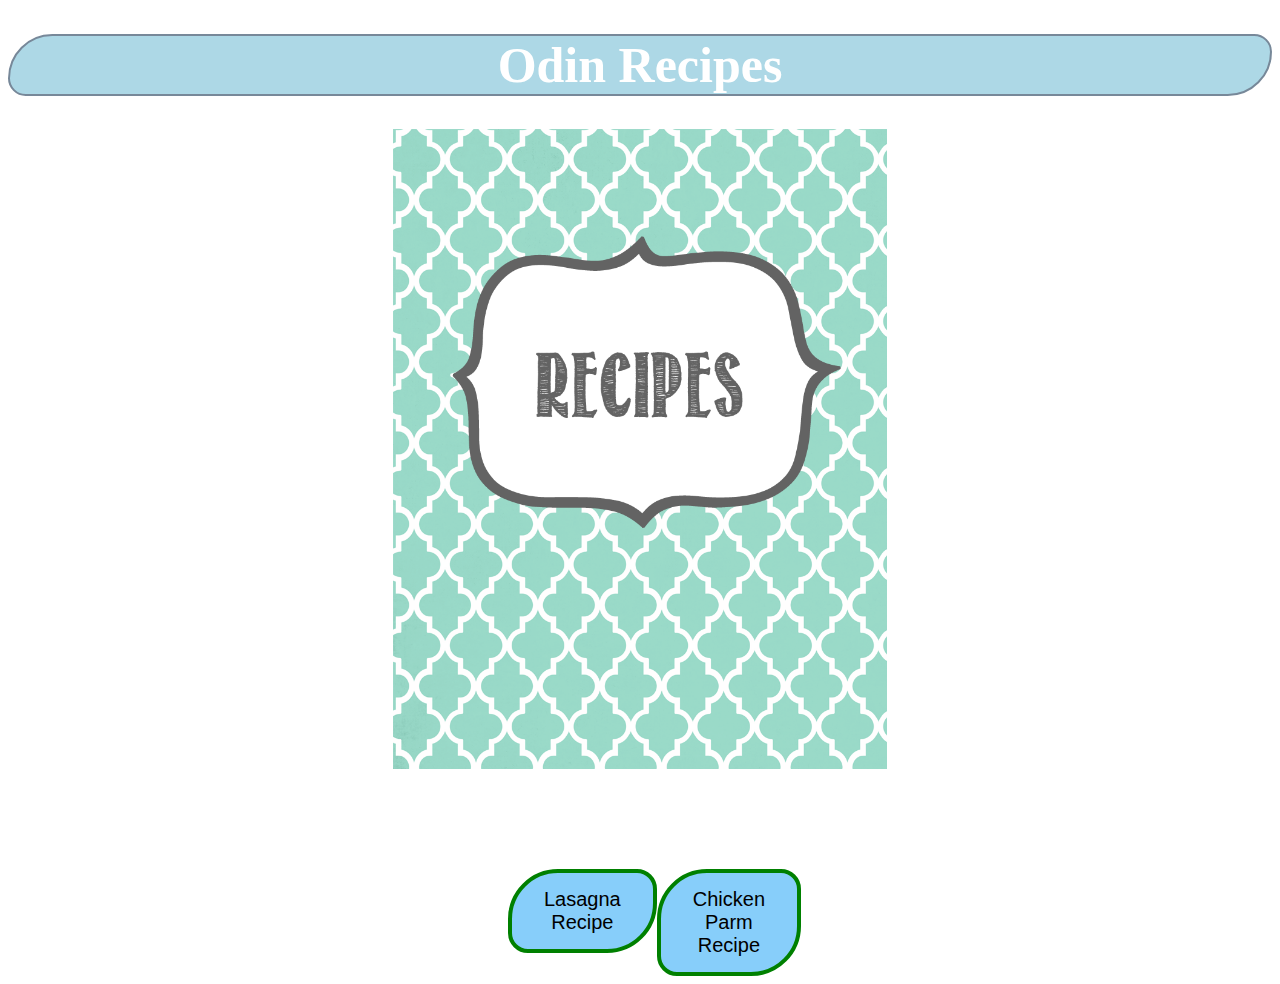
<file: index.html>
<!DOCTYPE html>
<html lang="en">
  <head>
    <meta charset="UTF-8" />
    <meta http-equiv="X-UA-Compatible" content="IE=edge" />
    <meta name="viewport" content="width=device-width, initial-scale=1.0" />
    <title>Document</title>
    <link rel="stylesheet" href="style.css" />
  </head>
  <body>
    <h1 class="heading">Odin Recipes</h1>
    <img class="cover-photo" src="./images//repos.png" />
    <div class="container">
      <a href="../recipes/lasagna.html">
        <button class="recipe">Lasagna Recipe</button>
      </a>
      <a href="../recipes/chickenParm.html">
        <button class="recipe">Chicken Parm Recipe</button>
      </a>
    </div>
  </body>
</html>
</file>
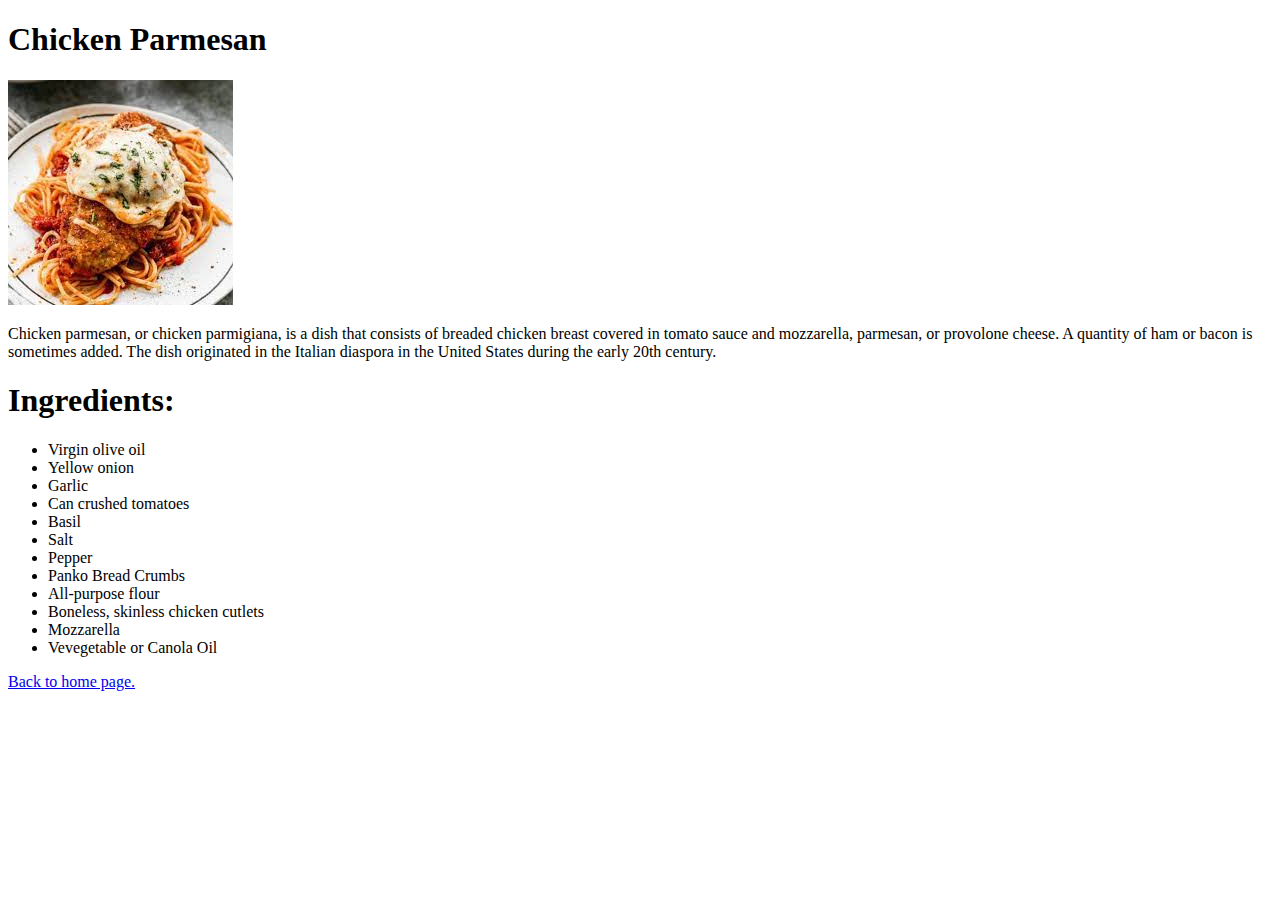
<file: recipes/chickenParm.html>
<!DOCTYPE html>
<html lang="en">
  <head>
    <meta charset="UTF-8" />
    <meta http-equiv="X-UA-Compatible" content="IE=edge" />
    <meta name="viewport" content="width=device-width, initial-scale=1.0" />
    <title>Document</title>
    <link rel="stylesheet" href="../style.css"
  </head>
  <body>
    <h1>Chicken Parmesan</h1>
    <img src="../images/chicken parm.jpeg" />
    <p>
      Chicken parmesan, or chicken parmigiana, is a dish that consists of
      breaded chicken breast covered in tomato sauce and mozzarella, parmesan,
      or provolone cheese. A quantity of ham or bacon is sometimes added. The
      dish originated in the Italian diaspora in the United States during the
      early 20th century.
    </p>
    <h1>Ingredients:</h1>
    <ul>
      <li>Virgin olive oil</li>
      <li>Yellow onion</li>
      <li>Garlic</li>
      <li>Can crushed tomatoes</li>
      <li>Basil</li>
      <li>Salt</li>
      <li>Pepper</li>
      <li>Panko Bread Crumbs</li>
      <li>All-purpose flour</li>
      <li>Boneless, skinless chicken cutlets</li>
      <li>Mozzarella</li>
      <li>Vevegetable or Canola Oil</li>
    </ul>

    <a href="/odin-recipes/index.html">Back to home page.</a>
  </body>
</html>
</file>
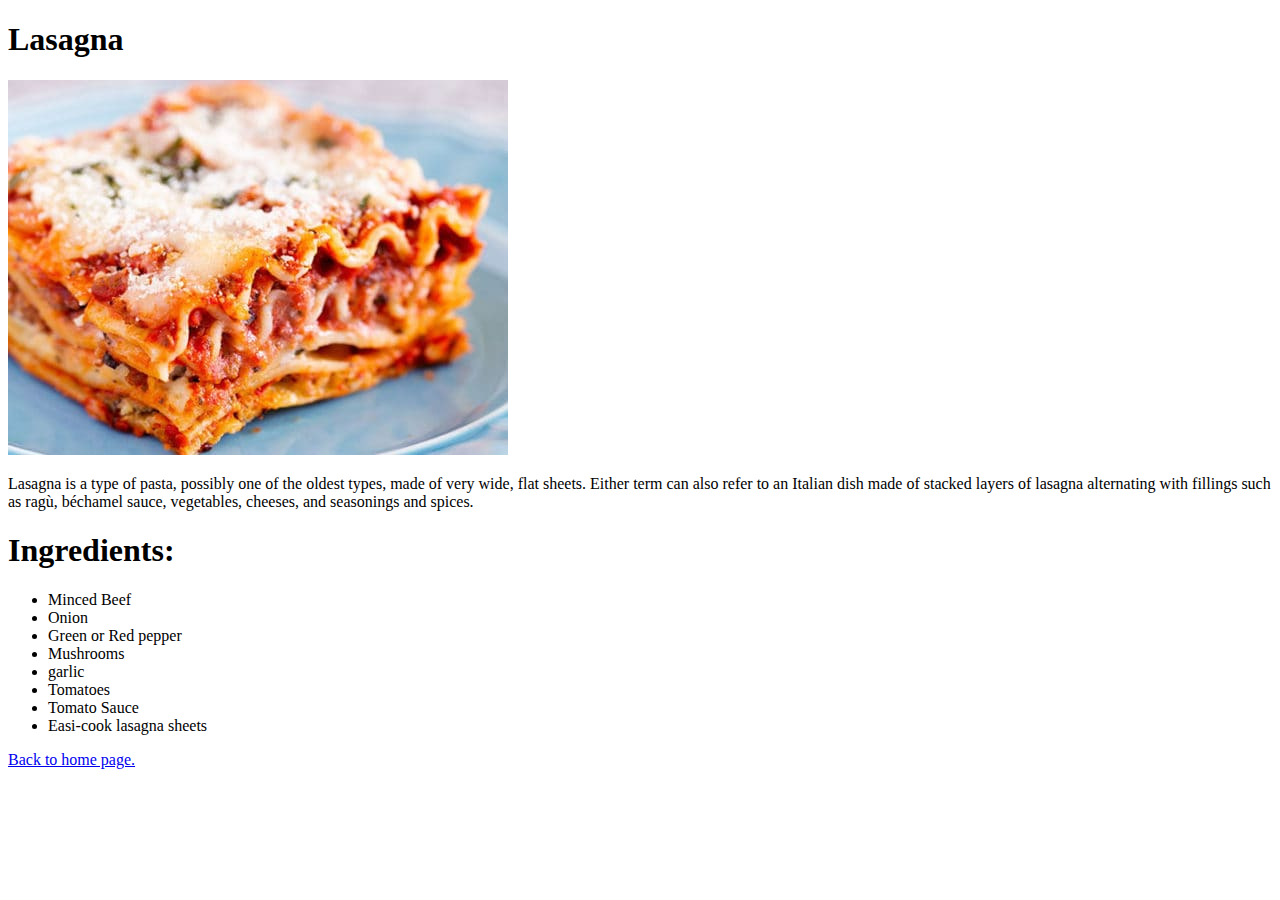
<file: recipes/lasagna.html>
<!DOCTYPE html>
<html lang="en">
  <head>
    <meta charset="UTF-8" />
    <meta http-equiv="X-UA-Compatible" content="IE=edge" />
    <meta name="viewport" content="width=device-width, initial-scale=1.0" />
    <title>Document</title>
    <link rel="stylesheet" href="../style.css"
  </head>
  <body>
    <h1>Lasagna</h1>
    <img src="../images/lasagna.jpg" />
    <p>
      Lasagna is a type of pasta, possibly one of the oldest types, made of very
      wide, flat sheets. Either term can also refer to an Italian dish made of
      stacked layers of lasagna alternating with fillings such as ragù, béchamel
      sauce, vegetables, cheeses, and seasonings and spices.
    </p>
    <h1>Ingredients:</h1>
    <ul>
      <li>Minced Beef</li>
      <li>Onion</li>
      <li>Green or Red pepper</li>
      <li>Mushrooms</li>
      <li>garlic</li>
      <li>Tomatoes</li>
      <li>Tomato Sauce</li>
      <li>Easi-cook lasagna sheets</li>
    </ul>
    <a href="/odin-recipes/index.html">Back to home page.</a>
  </body>
</html>
</file>
<file: style.css>
.cover-photo {
  display: block;
  margin-left: auto;
  margin-right: auto;
  /* width: 50%; */
  height: 40em;
}

.heading {
  font-size: 50px;
  color: rgb(300, 300, 900);
  text-align: center;
  background: lightblue;
  border: 2px solid lightslategray;
  border-radius: 50px 20px;
}

.container {
  text-align: center;
  text-transform: capitalize;
  display: flex;
  justify-content: center;
  justify-content: space-between;
  margin-left: 500px;
  margin-right: 500px;
  margin-top: 100px;
}

.recipe {
  margin-left: auto;
  margin-right: auto;
  border: 4px solid green;
  border-radius: 50px 20px;
  background-color: lightskyblue;
  text-align: center;
  display: inline-block;
  font-size: 20px;
  padding: 15px 32px;
}

.recipe:hover {
  cursor: pointer;
  text-transform: capitalize;
}
</file>
